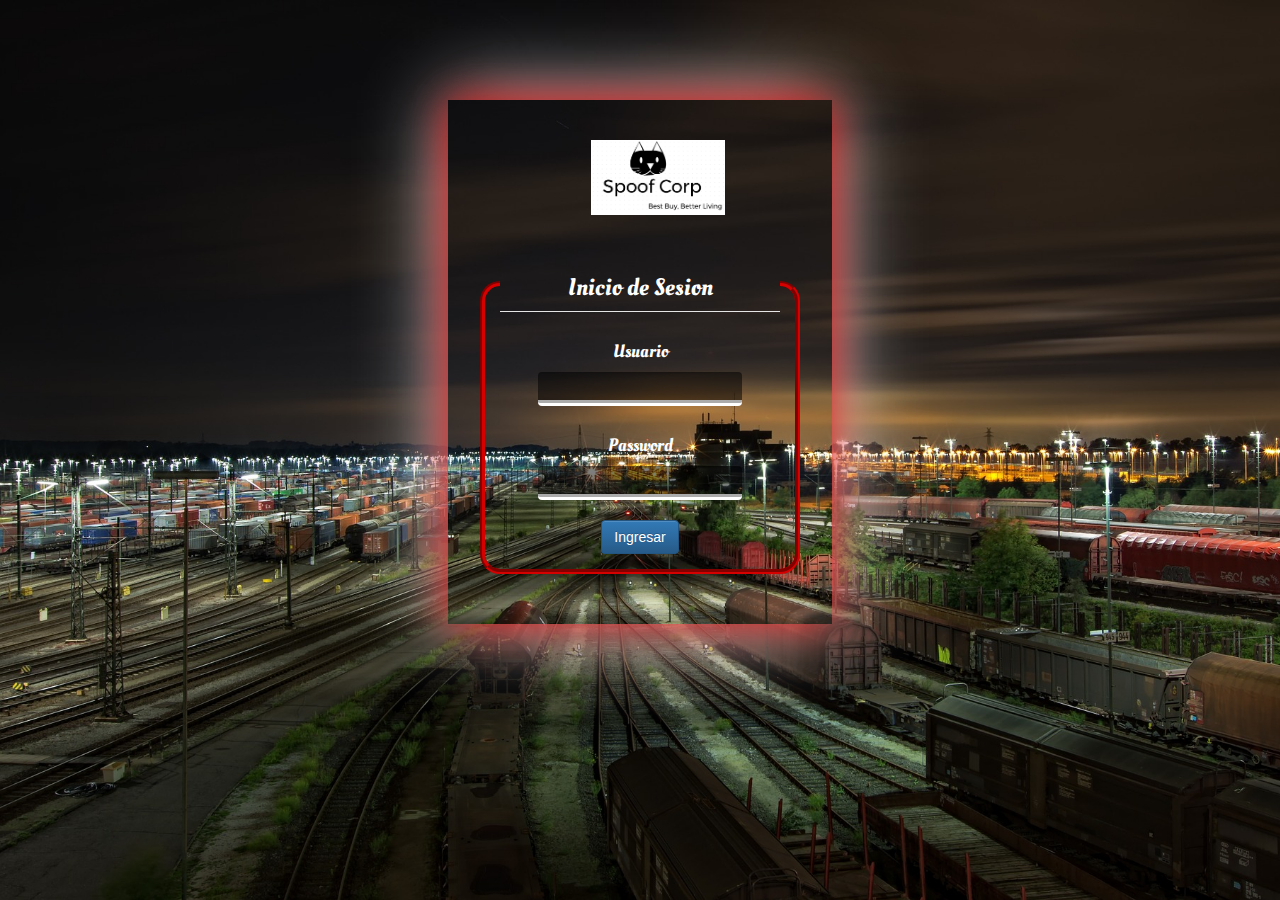
<file: practica/formulario_login/conbootstrap/index.html>
<!DOCTYPE html PUBLIC "-//W3C//DTD XHTML 1.0 Transitional//EN" "http://www.w3.org/TR/xhtml1/DTD/xhtml1-transitional.dtd">
<html xmlns="http://www.w3.org/1999/xhtml">
<head>
<meta http-equiv="X-UA-Compatible" content="IE=edge,chrome=1">
<meta http-equiv="Content-Type" content="text/html; charset=iso-8859-1" />
 <meta name="viewport" content="width=device-width, initial-scale=1">
<title>Documento sin t&iacute;tulo</title>
<script src="js/jquery.min.js" type="text/javascript"></script>
<link href="bootstrap/bootstrap.min.css" rel="stylesheet"/>
<link href="bootstrap/bootstrap-theme.css" rel="stylesheet"/>
<link href="fonts/OleoScript-Regular.ttf" rel="stylesheet"/>
<link rel="stylesheet" href="estilos.css" type="text/css">
</head>

<body>
        <div class="container formulario">
            <div class="row">
              <div class="col-xs-4 col-xs-offset-4">
                <img src="imagenes/spoofcorp.png" class="logo center-block">
              </div>
            </div>

            <div class="espaciado">
            </div>

            <div class="row">
              <fieldset class="col-xs-10 col-xs-offset-1">
                <legend class="hidden-xs"><h3>Inicio de Sesion</h3></legend>

                <form role="form" class="form-horizontal">
                  <div class="form-group">
                    <label class="col-xs-12" for="usuario">
                      <h4>Usuario</h4>
                      <div class="col-xs-10 col-xs-offset-1">
                        <input type="text" id="usuario" class="form-control Input">
                      </div>
                    </label>
                  </div>


                  <div class="form-group">
                    <label class="col-xs-12" for="password">
                      <h4>Password</h4>
                      <div class="col-xs-10 col-xs-offset-1">
                        <input type="password" id="password" class="form-control Input">
                      </div>
                    </label>
                  </div>

                  <div class="form-group">
                    <button type="button" class="btn btn-primary center-block"> Ingresar </button>
                  </div>
                </form>

              </fieldset>
            </div>

        </div>

</body>
</html>
</file>
<file: practica/formulario_login/conbootstrap/estilos.css>
@font-face {
    font-family:fuentechida;
    src: url(fonts/OleoScript-Regular.ttf);
}

body {
    background-image: url(imagenes/railway-station-1363771_1920.jpg);
    background-attachment: fixed;
    background-size: cover;
    background-repeat: no-repeat;
}

fieldset {
    transition: 2s;
    margin-bottom: 50px;
    border-color: rgba(213, 0, 0, 1);
    border-style: groove;;
    border-width: 5px;
    border-radius: 20px;
}

.formulario {
  width: 30%;
  height: 40%;
  transition: 2s;
  margin-top: 100px;
  box-shadow: 0px 0px 40px rgba(213,0,0 ,1),0px 0px 80px rgba(256,256,256 ,1);
}

.formulario:hover{
    transition: .8s;
    background-color: rgba(0,0,0,.5);
}

.logo {
  height: 75px;
  margin-top: 40px;
}

.espaciado {
  margin-top: 40px;
}

h3,h4 {
  color: white;
  text-align: center;
  font-family: fuentechida;
}

.titulos {
  color: white;
  text-align: center;
  font-family: fuentechida;
}


.Input {
  transition: .8s;
  background-color: rgba(0, 0, 0, 0.5);
  color: white;
  border-color: #006;
  border-bottom-color: white;
  border-bottom-style: groove;
  border-left: none;
  border-top: none;
  border-right: none;
  border-width: 6px;
}

.Input:hover {
  transition: .8s;
  background-color: rgba(55, 71, 79, 0.5);
  box-shadow: inset;
  border-bottom-color: red;
}

.Input:focus {
  transition: .8s;
  border-bottom-color: red;
}

@media screen and (max-width: 750px) {
    .formulario {
      transition: 2s;
      width: 95%;
      margin-top: 10px;
    }

    .logo {
      height: 50px;
    }
}
</file>
